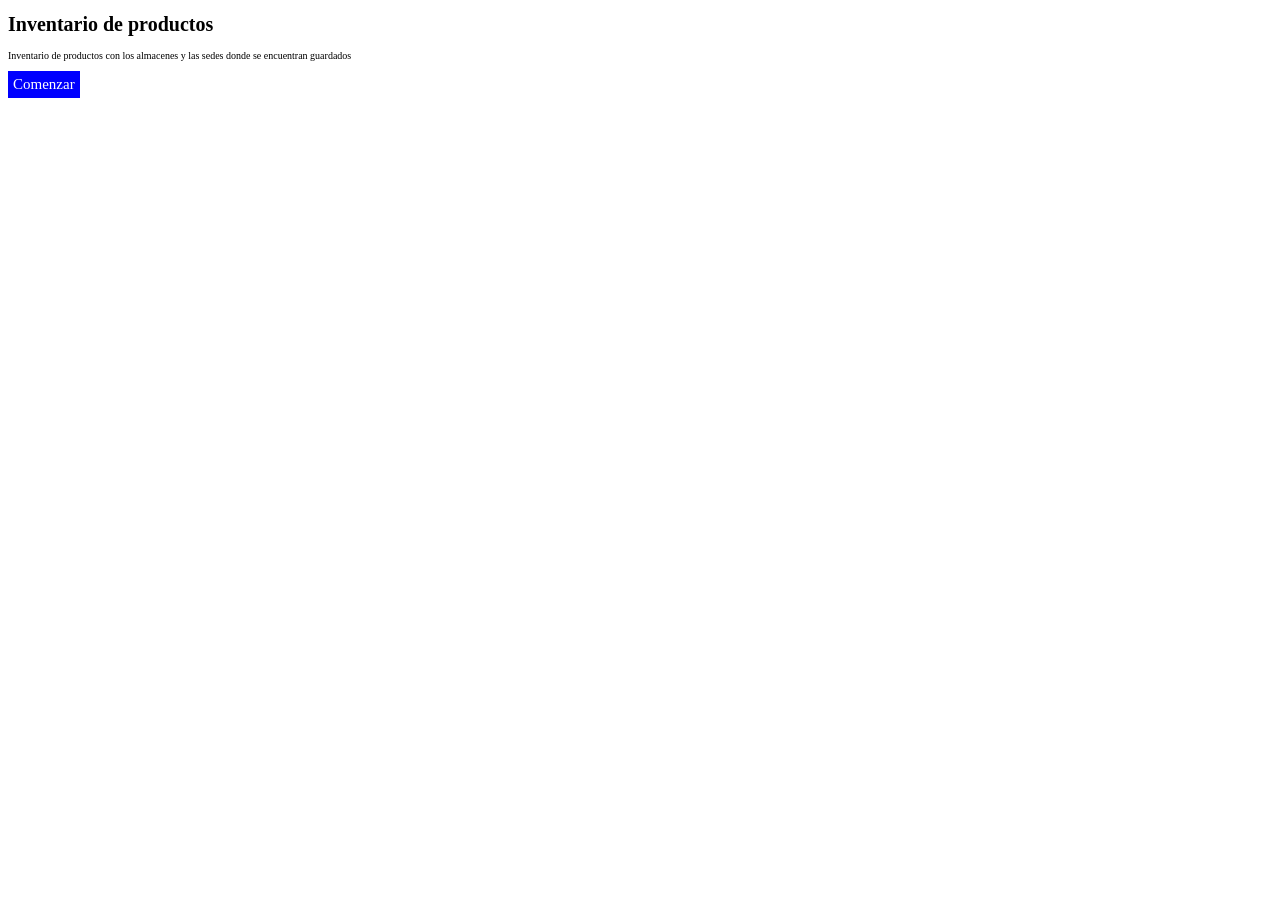
<file: Frontend-api-inventario/index.html>
<!DOCTYPE html>
<html lang="en">
<head>
    <meta charset="UTF-8">
    <meta name="viewport" content="width=device-width, initial-scale=1.0">
    <title>Página inicio</title>
    <!--<link href="../CSS/inicio.css" rel="stylesheet">-->
    <link href="inicio.css" rel="stylesheet">
</head>
<body>
    <div class="contenedor">
        <div class="titulo-parrafo">
            <h1>Inventario de productos</h1>
            <p class="texto-inicio">Inventario de productos con los almacenes y las sedes donde se encuentran guardados</p>
        </div>
        <div>
            <!--<a href="./sede.html" class="boton">Comenzar</a>-->
            <a href="sede.html" class="boton">Comenzar</a>
        </div>
</body>
</html>
</file>
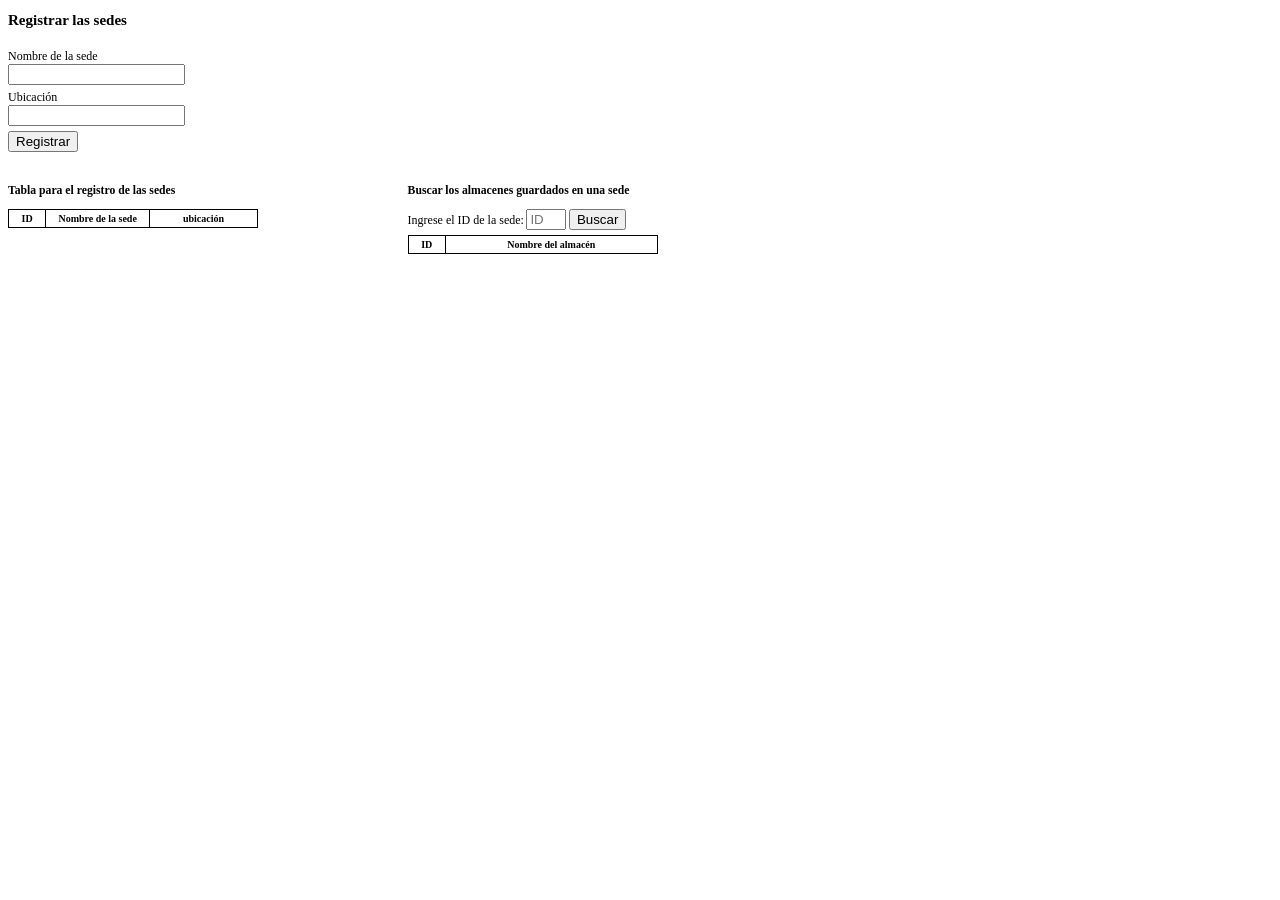
<file: Frontend-api-inventario/sede.html>
<!DOCTYPE html>
<html lang="en">
<head>
    <meta charset="UTF-8">
    <meta name="viewport" content="width=device-width, initial-scale=1.0">
    <title>Registro sedes</title>
    <!--<link href="../CSS/sede.css" rel="stylesheet">-->
    <link href="sede.css" rel="stylesheet">
</head>

<body>
    <div class="contenedor">

        <h2>Registrar las sedes</h2>

        <div class="contenedor-campos">
            <div class="campo">
                <label class="campo-label">Nombre de la sede</label>
                <input class="campo-dato" type="text" id="input_sede_nombre">
            </div>
            <div class="campo">
                <label class="campo-label">Ubicación</label>
                <input class="campo-dato" type="text" id="input_sede_ubicacion">
            </div>
            <div>
                <input type="submit" value="Registrar" id="boton_Guardar_sede">
            </div>
        </div>
        
        <div class="dos-columnas">

            <div class="contenedor-tabla">
                <h3>Tabla para el registro de las sedes</h3>
                <table class="tabla" id="tabla_sede">
                    <thead>
                        <th class="columna-id">ID</th>
                        <th>Nombre de la sede</th>
                        <th>ubicación</th>
                    </thead>
                    <!-- <tr>
                        <td class="columna-id">1</td>
                        <td>sede 1</td>
                    </tr> -->
                </table>
            </div>
    
            <div class="contenedor-campos" >
                <h3>Buscar los almacenes guardados en una sede</h3>
                <div>
                    <label class="campo-label">Ingrese el ID de la sede:</label>
                    <input class="campo-id-sede" type="number" placeholder="ID" id="input_sede_id"> 
                    <input type="submit" value="Buscar" id="boton_buscar_alm">
                </div>

                <table class="tabla" id="tabla_sede_alm">
                    <thead>
                        <th class="columna-id">ID</th>
                        <th>Nombre del almacén</th>
                    </thead>
                </table>
            </div>
            
        </div>

    </div>

    <!--<script src = "../JS/sede.js"></script>-->
    <script src = "sede.js"></script>
</body>

</html>
</file>
<file: Frontend-api-inventario/inicio.css>
html {
    box-sizing: border-box; /*Para que el border, el padding, etc no afecte el ancho de los elementos*/
    font-size: 62.5%;  /*Para que 1rem = 10px*/
}
*, *:before, *:after {
    box-sizing: inherit; /*Hereda del elemento padre, que en este caso viene siendo el selector html de arriba*/
}
.boton{
    padding: 5px;
    background-color: blue;
    color: white;
    font-size: 15px;
    display: inline-block;
    text-decoration: none ;
}
</file>
<file: Frontend-api-inventario/sede.css>
html {
    box-sizing: border-box; /*Para que el border, el padding, etc no afecte el ancho de los elementos*/
    font-size: 62.5%;  /*Para que 1rem = 10px*/
}
*, *:before, *:after {
    box-sizing: inherit; /*Hereda del elemento padre, que en este caso viene siendo el selector html de arriba*/
}
.campo {
    margin-bottom: 0.5rem;
}
.campo-dato {
    display: flex;
    flex-direction: column;
}
.campo-label {
    flex: 0 0 9rem;
    text-align: right;
    font-size: 12px;
}
.campo-id-sede {
    width: 4rem;
}
.columna-id {
    text-align: center;
    width: 15%;
}
.contenedor-campos {
    margin-top: 2rem;
}
.contenedor-tabla {
    margin-top: 2rem;
}
@media (min-width: 850px) {
    .dos-columnas{
        max-width: 1200px;
        width: 95%;
        display: grid;
        grid-template-columns: 33.3% 33.3%;
    }
   
}

.tabla {
    margin-top: 5px;
}
table, th, td{
    border: 1px solid black;
    border-collapse: collapse;
    width: 25rem;
    padding: 3px;

}
</file>
